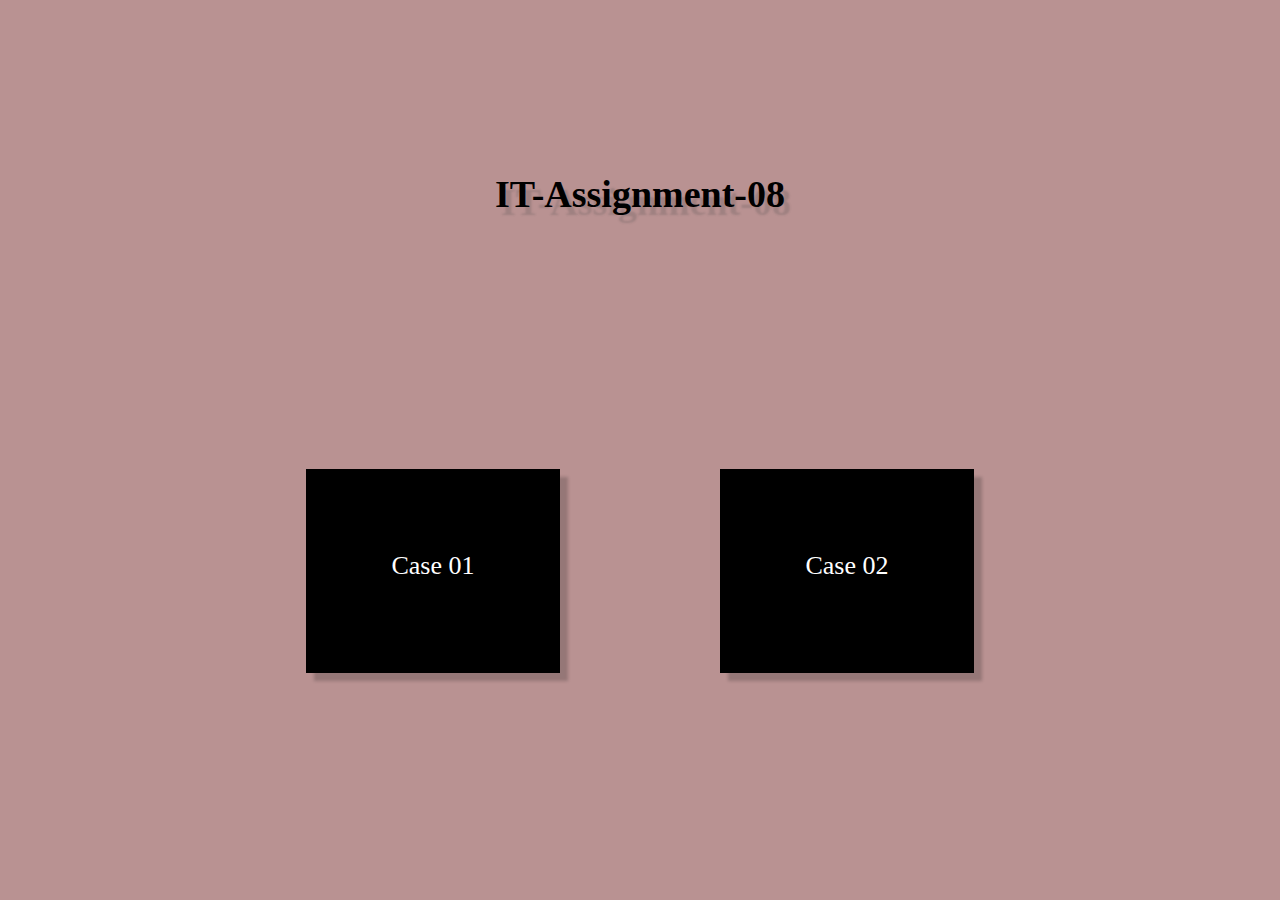
<file: index.html>
<!DOCTYPE html>
<html lang="en">
<head>
    <meta charset="UTF-8">
    <title>IT-Assignment-08</title>

    <link rel="stylesheet" href="assets/normalize.css">

    <style>

        section{
            width: 100vw;
            height: 100vh;
            background: #B99292;

            display: flex;
            flex-direction: column;
            justify-content: space-evenly;
            align-items: center;

        }

        section>div{
            display: flex;
            justify-content: space-around;
            align-items: center;
        }

        section>div>div{

            width: 250px;
            height: 200px;
            background: black;
            text-align: center;
            border: 2px solid black;
            margin: 5rem;
            position: relative;
            box-shadow: 8px 8px 3px rgba(21, 20, 20, 0.21);
        }

        a{
            position: absolute;
            color: white;
            font-size: 26px;
            top: 5rem;
            right: 0;
            left: 0;
            margin: auto;
            text-decoration: none;
        }

        section>div>div:hover{
            background: rgba(0, 0, 0, 0.64);
            transform: scale(1.1);
            transition: 1s ease;
        }

        h1{
            font-size: 38px;
            text-shadow: 6px 8px 2px rgba(84, 81, 81, 0.25);
        }

    </style>

</head>
<body>

<section>

    <h1>IT-Assignment-08</h1>

    <div>
        <div><a href="case-01.html">Case 01</a></div>
        <div><a href="case-02.html">Case 02</a></div>
    </div>

</section>

</body>
</html>
</file>
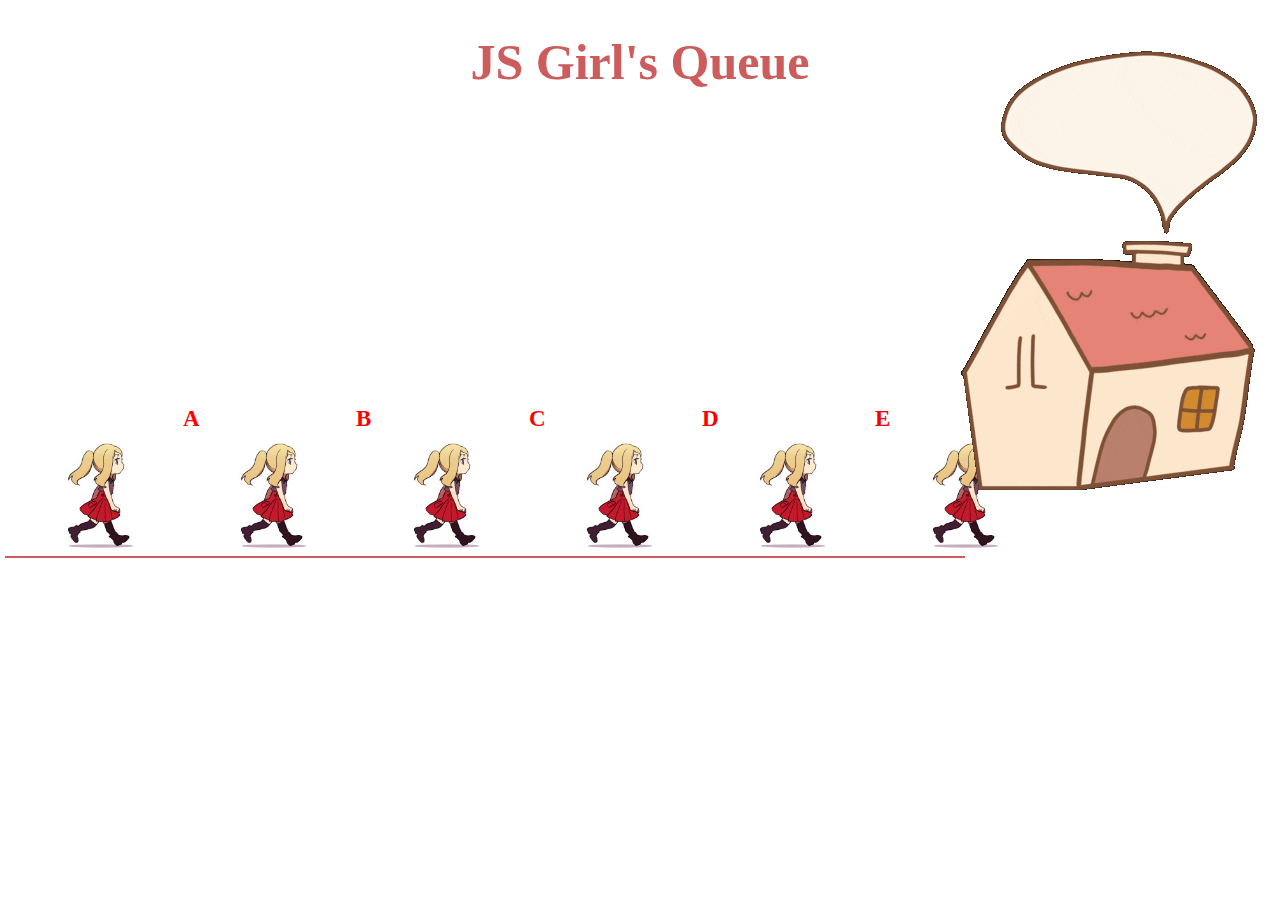
<file: case-01.html>
<!DOCTYPE html>
<html lang="en">
<head>
    <meta charset="UTF-8">
    <title>Assignment-08 => case 01</title>

    <!--  Linked stylesheet  -->
    <link rel="stylesheet" href="assets/normalize.css">
    <link rel="stylesheet" href="css/case-01.css">

</head>
<body>

    <!-- start content -->
    <main>

        <!-- Start Title -->
        <h1>JS Girl's Queue</h1>
        <!-- End Title -->


        <!-- Start Queue of people -->
        <section id="people-que">

            <!--  people 1-->
            <div id="girl-1">
                <img src="assets/gif/girl.gif" alt="girl-1-photo">
                <div id="value1">A</div>
            </div>

            <!--  people 2-->
            <div id="girl-2">
                <img src="assets/gif/girl.gif" alt="girl-2-photo">
                <div id="value2">B</div>
            </div>

            <!--  people 3-->
            <div id="girl-3">
                <img src="assets/gif/girl.gif" alt="girl-3-photo">
                <div id="value3">C</div>
            </div>

            <!--  people 4-->
            <div id="girl-4">
                <img src="assets/gif/girl.gif" alt="girl-4-photo">
                <div id="value4">D</div>
            </div>

            <!--  people 5-->
            <div id="girl-5">
                <img src="assets/gif/girl.gif" alt="girl-5-photo">
                <div id="value5">E</div>
            </div>

            <!--  people 6-->
            <div id="girl-6">
                <img src="assets/gif/girl.gif" alt="girl-6-photo">
                <div id="value6">F</div>
            </div>

        </section>
        <!-- End Queue of people -->


        <!-- Start Home page -->
        <section id="home">

            <img src="assets/gif/home.gif" alt="home-image">

        </section>
        <!-- End Home page -->


    </main>
    <!-- end content -->



<!-- import jquery -->
<script src="assets/lib/jquery-3.7.1.min.js"></script>

<!-- plug the js file -->
<script src="js/case-01.js"></script>

</body>
</html>
</file>
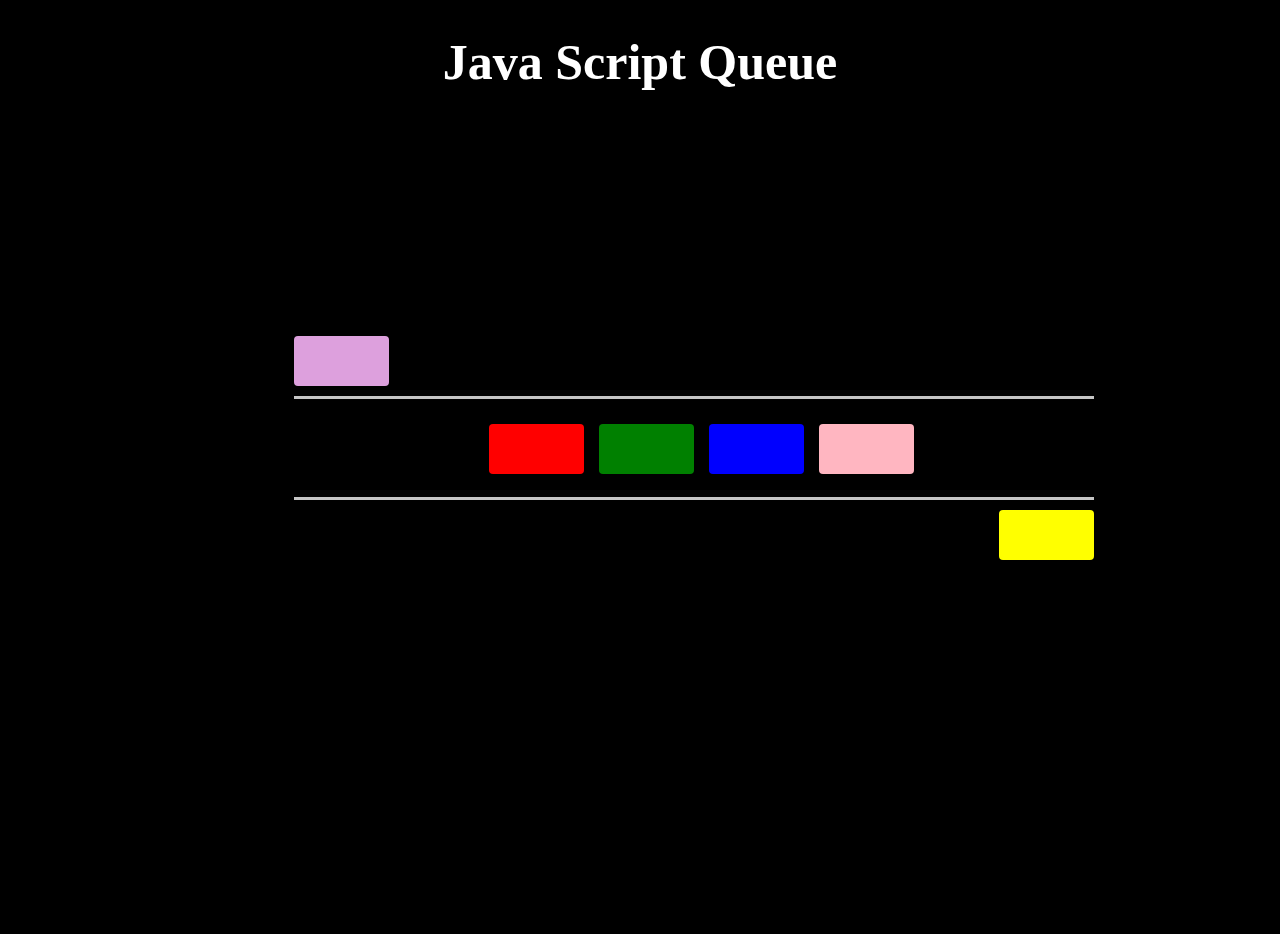
<file: case-02.html>
<!DOCTYPE html>
<html lang="en">
<head>
    <meta charset="UTF-8">
    <title>Assignment-08 => case 02</title>

    <!--  Linked stylesheet  -->
    <link rel="stylesheet" href="assets/normalize.css">
    <link rel="stylesheet" href="css/case-02.css">

</head>
<body>


    <!-- start full content -->
    <main>

        <!-- Start Title -->
        <h1>Java Script Queue</h1>
        <!-- End Title -->


        <!-- Start Main box contained 3 queue -->
        <section id="main-box">

            <div id="first-queue">
                <div id="box-1"></div>
            </div>

            <div id="second-queue">
                <div id="box-2"></div>
                <div id="box-3"></div>
                <div id="box-4"></div>
                <div id="box-5"></div>
            </div>

            <div id="third-queue">
                <div id="box-6"></div>
            </div>

        </section>
        <!-- End Main box contained 3 queue -->

    </main>
    <!-- end full content -->


<!-- import jquery -->
<script src="assets/lib/jquery-3.7.1.min.js"></script>

<!-- plug the js file -->
<script src="js/case-02.js"></script>

</body>
</html>
</file>
<file: css/case-01.css>
*{
    padding: 0;
    margin: 0;
}

main {
    width: 100vw;
    height: 100vh;
    text-align: center;
    position: relative;
    overflow: hidden;
}

main h1 {
    font-size: 50px;
    color: indianred;
}

#people-que {
    display: flex;
    margin-left: 5px;
    margin-top: 35vh;
    width: 75vw;
    height: 150px;
    border-bottom: 2px solid indianred;
}

#people-que>div{
    display: flex;
    width: 150px;
    height: 150px;
    margin-left: 23px;
    color: red;
    font-size: 23px;
    font-weight: 900;
}

#home{
    width: 100px;
    height: 80px;
    position: absolute;
    right: 300px;
    top: 20px;

}
</file>
<file: css/case-02.css>
body {
    background-color: black;
    overflow: hidden;
}

main {
    width: 100vw;
    height: 100vh;
    text-align: center;
    position: relative;
}

main h1 {
    font-size: 50px;
    color: white;
}

#main-box {
    width: 800px;
    height: 300px;
    margin-left: 23vw;
    margin-top: 23vh;
    display: flex;
    flex-direction: column;
}

#main-box>div {
    width: 800px;
    height: 100px;
}

#first-queue {
    border-bottom: 3px solid #c5c5c5;
}

#first-queue #box-1 {
    width: 95px;
    height: 50px;
    background-color: red;
    margin-top: 38px;
    border-radius: 4px;
}

#second-queue {
    display: flex;
    justify-content: center;
    border-bottom: 3px solid #c5c5c5;
}

#second-queue>div {
    width: 95px;
    height: 50px;
    background-color: red;
    margin-top: 25px;
    margin-left: 15px;
    border-radius: 4px;
}

#second-queue #box-2 {
    background-color: green;
}

#second-queue #box-3 {
    background-color: blue;
}

#second-queue #box-4 {
    background-color: lightpink;
}

#second-queue #box-5 {
    background-color: yellow;
}

#third-queue {
    display: flex;
    justify-content: right;
}

#third-queue #box-6 {
    width: 95px;
    height: 50px;
    background-color: plum;
    margin-top: 10px;
    border-radius: 4px;
}
</file>
